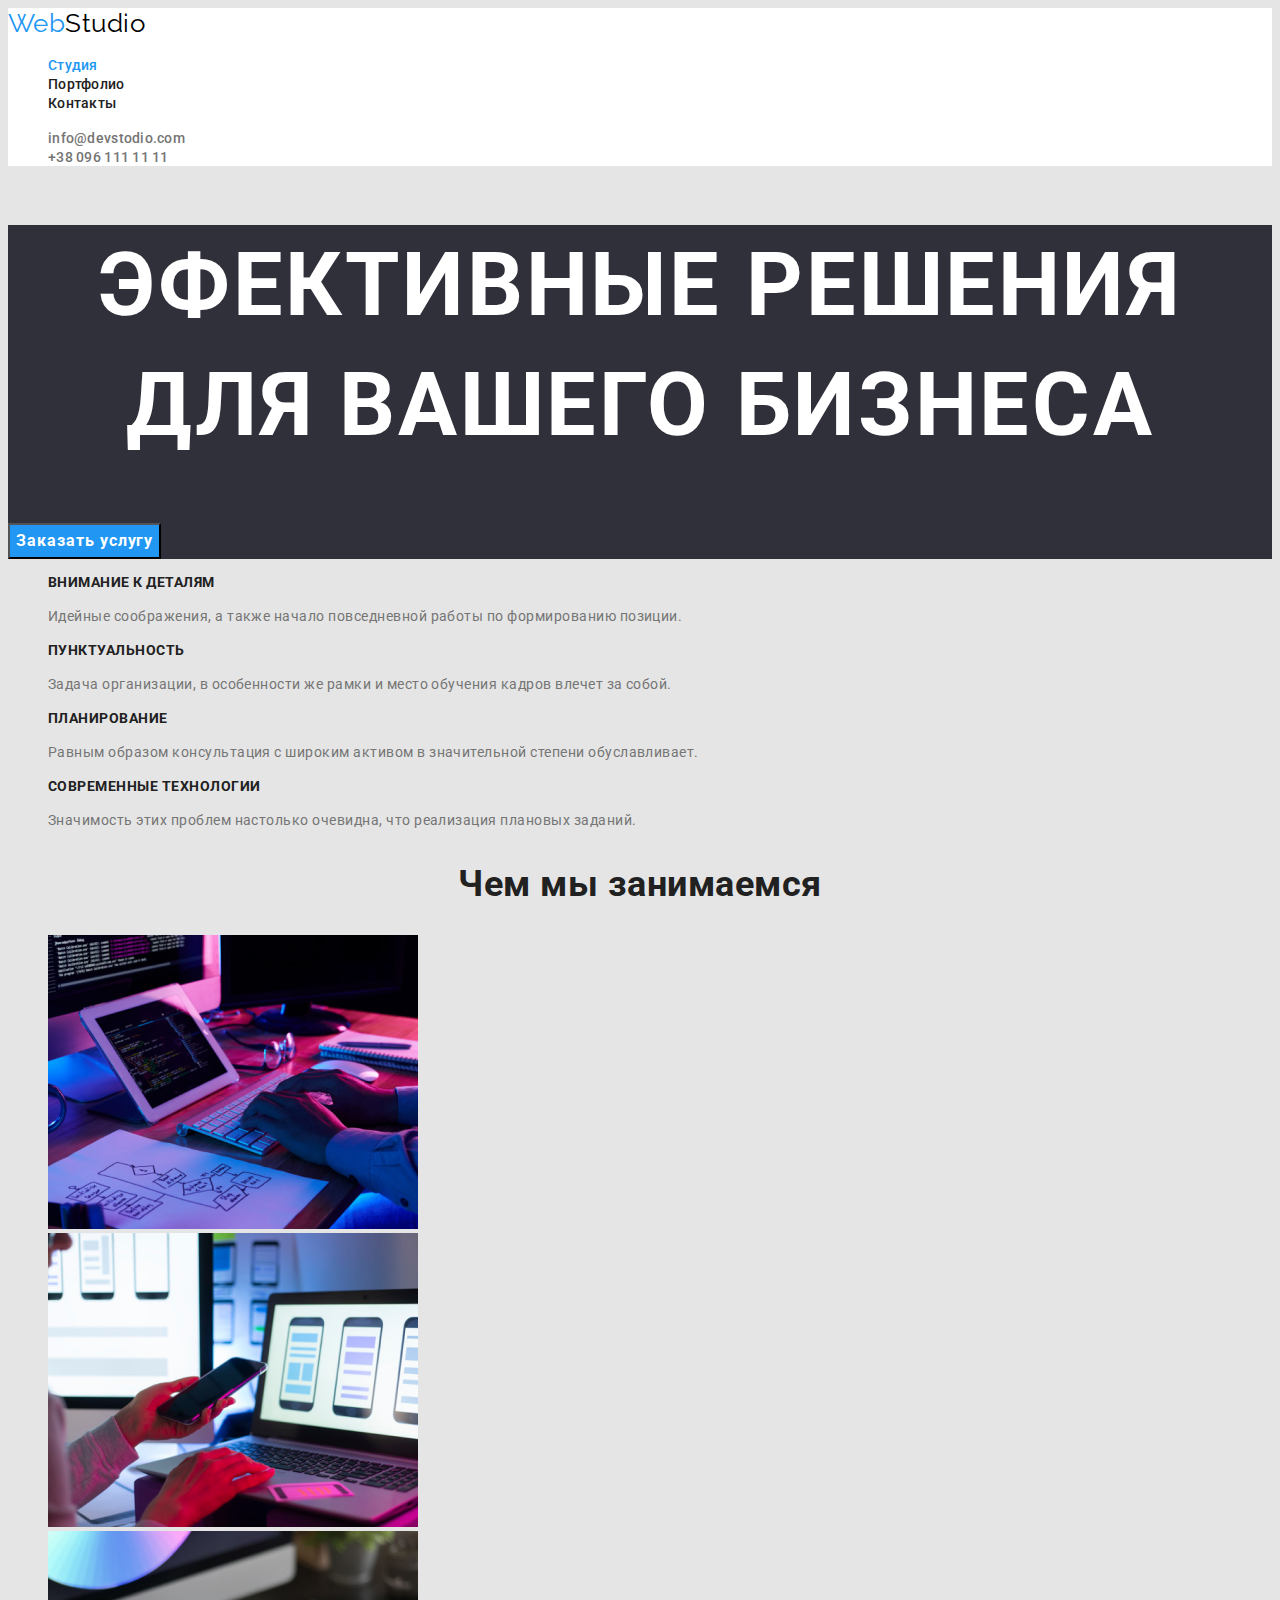
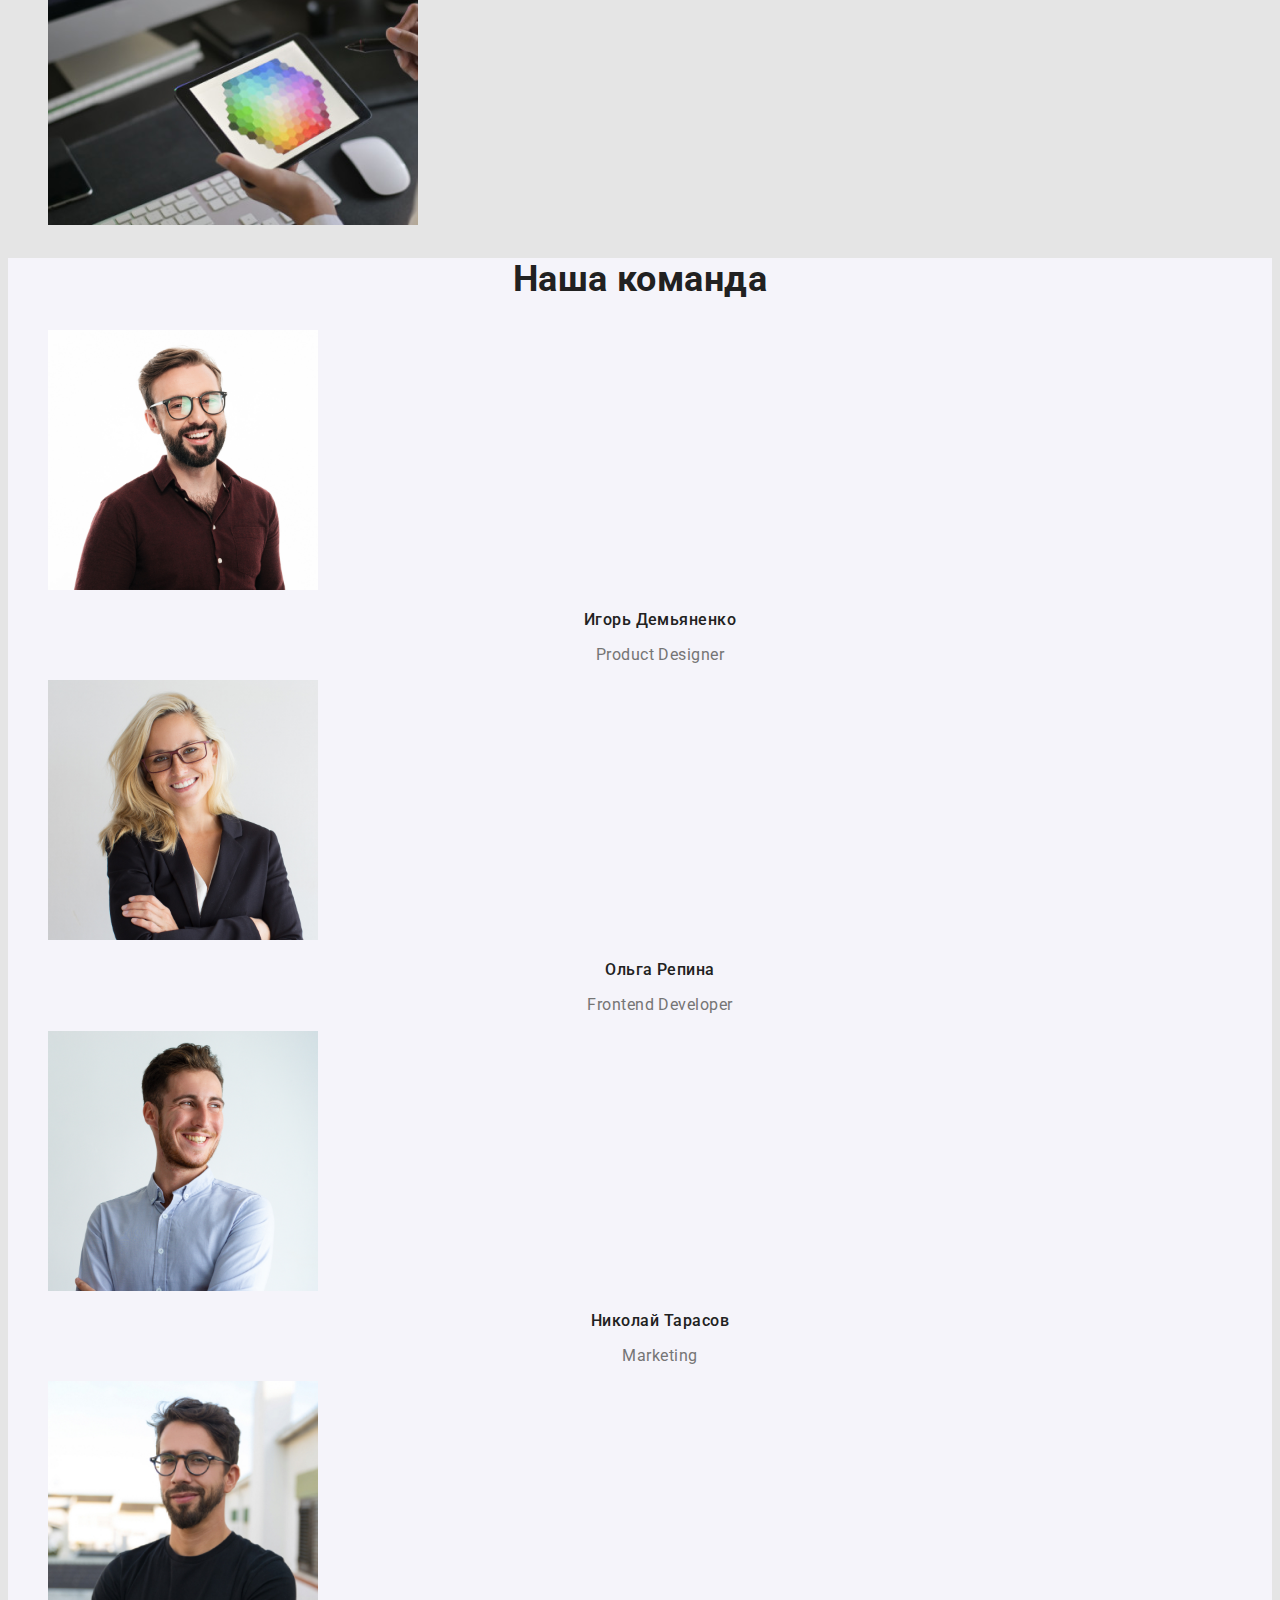
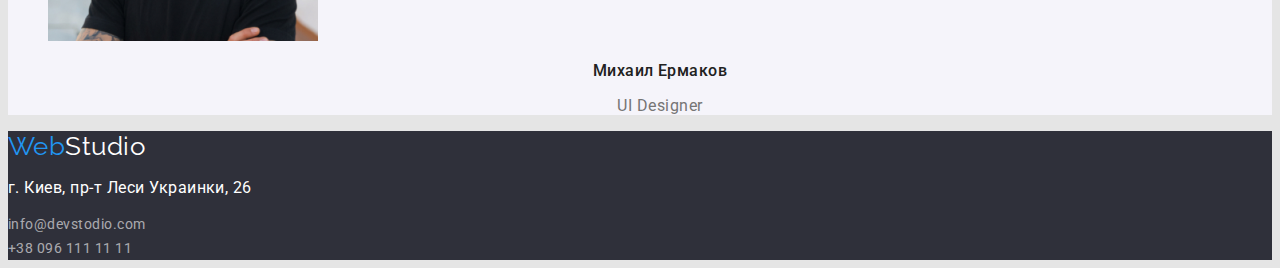
<file: index.html>
<!DOCTYPE html>
<html lang="ru">
  <head>
    <meta charset="UTF-8" />
    <meta name="viewport" content="width=device-width, initial-scale=1.0" />
    <title>Web Studio (Version 2.1)</title>
    <link href="https://fonts.googleapis.com/css2?family=Raleway:wght@700&family=Roboto:wght@400;500;700&display=swap"
      rel="stylesheet">
    <link rel="stylesheet" href="./css/styles.css" />
  </head>

  <body>
    <header>
      <nav>
        <a href="" class="logo">
          <span>Web</span>Studio
        </a>
        <ul class="site-nav list">
          <li><a href="./index.html" class="current">Студия</a></li>
          <li><a href="./portfolio.html">Портфолио</a></li>
          <li><a href="">Контакты</a></li>
        </ul>
      </nav>

    <ul class="contacts list">
        <li><a href="malito:info@devstodio.com">info@devstodio.com</a></li>
        <li><a href="tel:+380961111111">+38 096 111 11 11</a></li>
      </ul>
    </header>

    <main>      
        <section class="decision">
        <h1>Эфективные решения для вашего бизнеса</h1>
        <button type="button" class="button">Заказать услугу</button>
      </section>
      

      <section class="section">
        <ul class="list">
          <li>
            <h3 class="section-title1">Внимание к деталям</h3>
            <p>
              Идейные соображения, а также начало повседневной работы по
              формированию позиции.
            </p>
          </li>
          <li>
            <h3 class="section-title1">Пунктуальность</h3>
            <p>
              Задача организации, в особенности же рамки и место обучения кадров
              влечет за собой.
            </p>
          </li>
          <li>
            <h3 class="section-title1">Планирование</h3>
            <p>
              Равным образом консультация с широким активом в значительной
              степени обуславливает.
            </p>
          </li>
          <li>
            <h3 class="section-title1">Современные технологии</h3>
            <p>
              Значимость этих проблем настолько очевидна, что реализация
              плановых заданий.
            </p>
          </li>
        </ul>
      </section>

      <section>
        <h2 class="section-title">Чем мы занимаемся</h2>
        <ul class="list">
          <li>
            <img
              src="./images/box1.jpg"
              alt="Набирает код"
              width="370"
              height="294"
            />
          </li>
          <li>
            <img
              src="./images/box2.jpg"
              alt="Держит телефон"
              width="370"
              height="294"
            />
          </li>
          <li>
            <img
              src="./images/box3.jpg"
              alt="Планшет"
              width="370"
              height="294"
            />
          </li>
        </ul>
      </section>

      <div class="our-team"> 
      <section class="section">
        <h2 class="section-title">Наша команда</h2>
        <ul class="list">
          <li>
            <img
              src="./images/teamcard1.jpg"
              alt="И. Демьяненко"
              width="270"
              height="260"
            />
            <h3 class="name" >Игорь Демьяненко</h3>
            <p>Product Designer</p>
          </li>
          <li>
            <img
              src="./images/teamcard2.jpg"
              alt="О. Репина"
              width="270"
              height="260"
            />
            <h3 class="name">Ольга Репина</h3>
            <p>Frontend Developer</p>
          </li>
          <li>
            <img
              src="./images/teamcard3.jpg"
              alt="Н. Тарасов"
              width="270"
              height="260"
            />
            <h3 class="name">Николай Тарасов</h3>
            <p>Marketing</p>
          </li>
          <li>
            <img src="./images/teamcard4.jpg" alt="М. Ермаков" width="270" />
            <h3 class="name">Михаил Ермаков</h3>
            <p>UI Designer</p>
          </li>
        </ul>
      </section>
    </div>
    </main>

    <footer class="footer">
    <a href="" class="logo-footer">
        <span>Web</span>Studio
    </a>
      <address>
        <p>г. Киев, пр-т Леси Украинки, 26</p>
        <a href="mailto:info@devstodio.com" class="contact-footer">info@devstodio.com</a> <br />
        <a href="tel:+380961111111" class="contact-footer">+38 096 111 11 11</a>
      </address>
    </footer>
  </body>
</html>
</file>
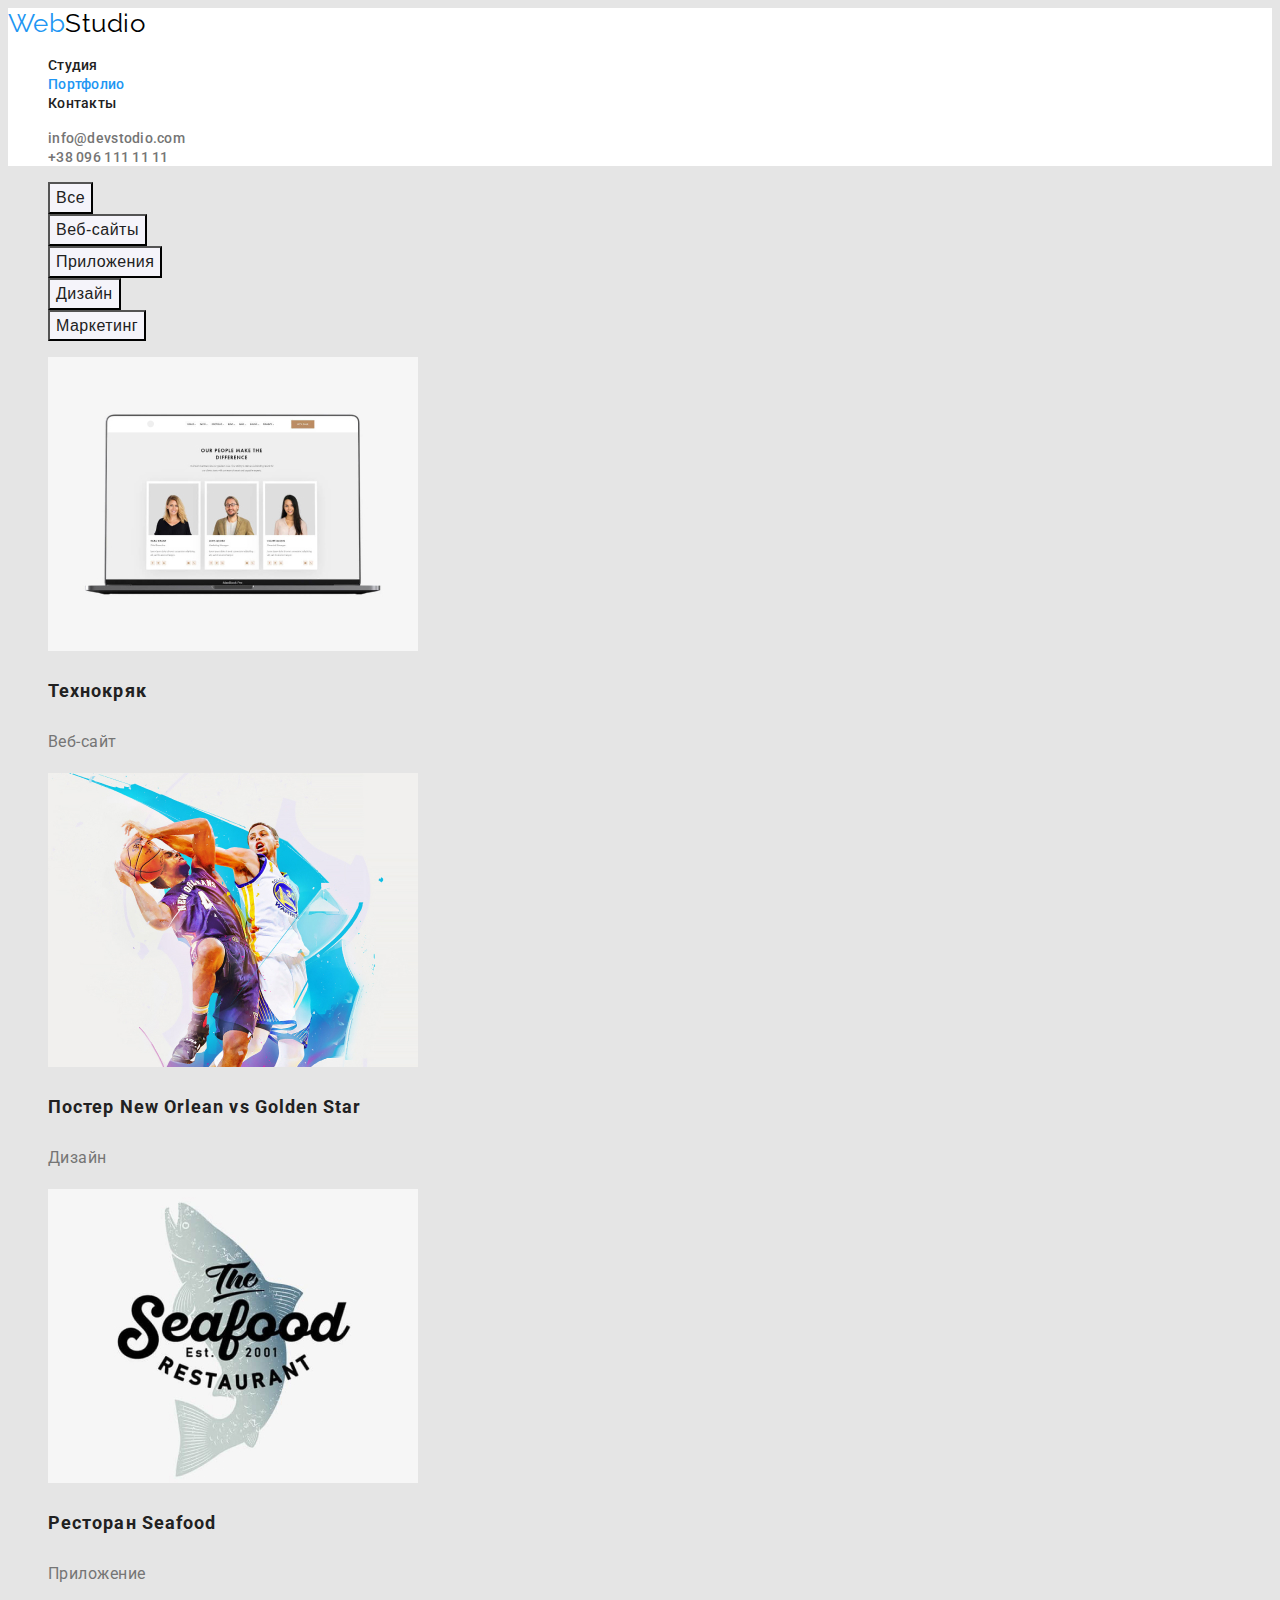
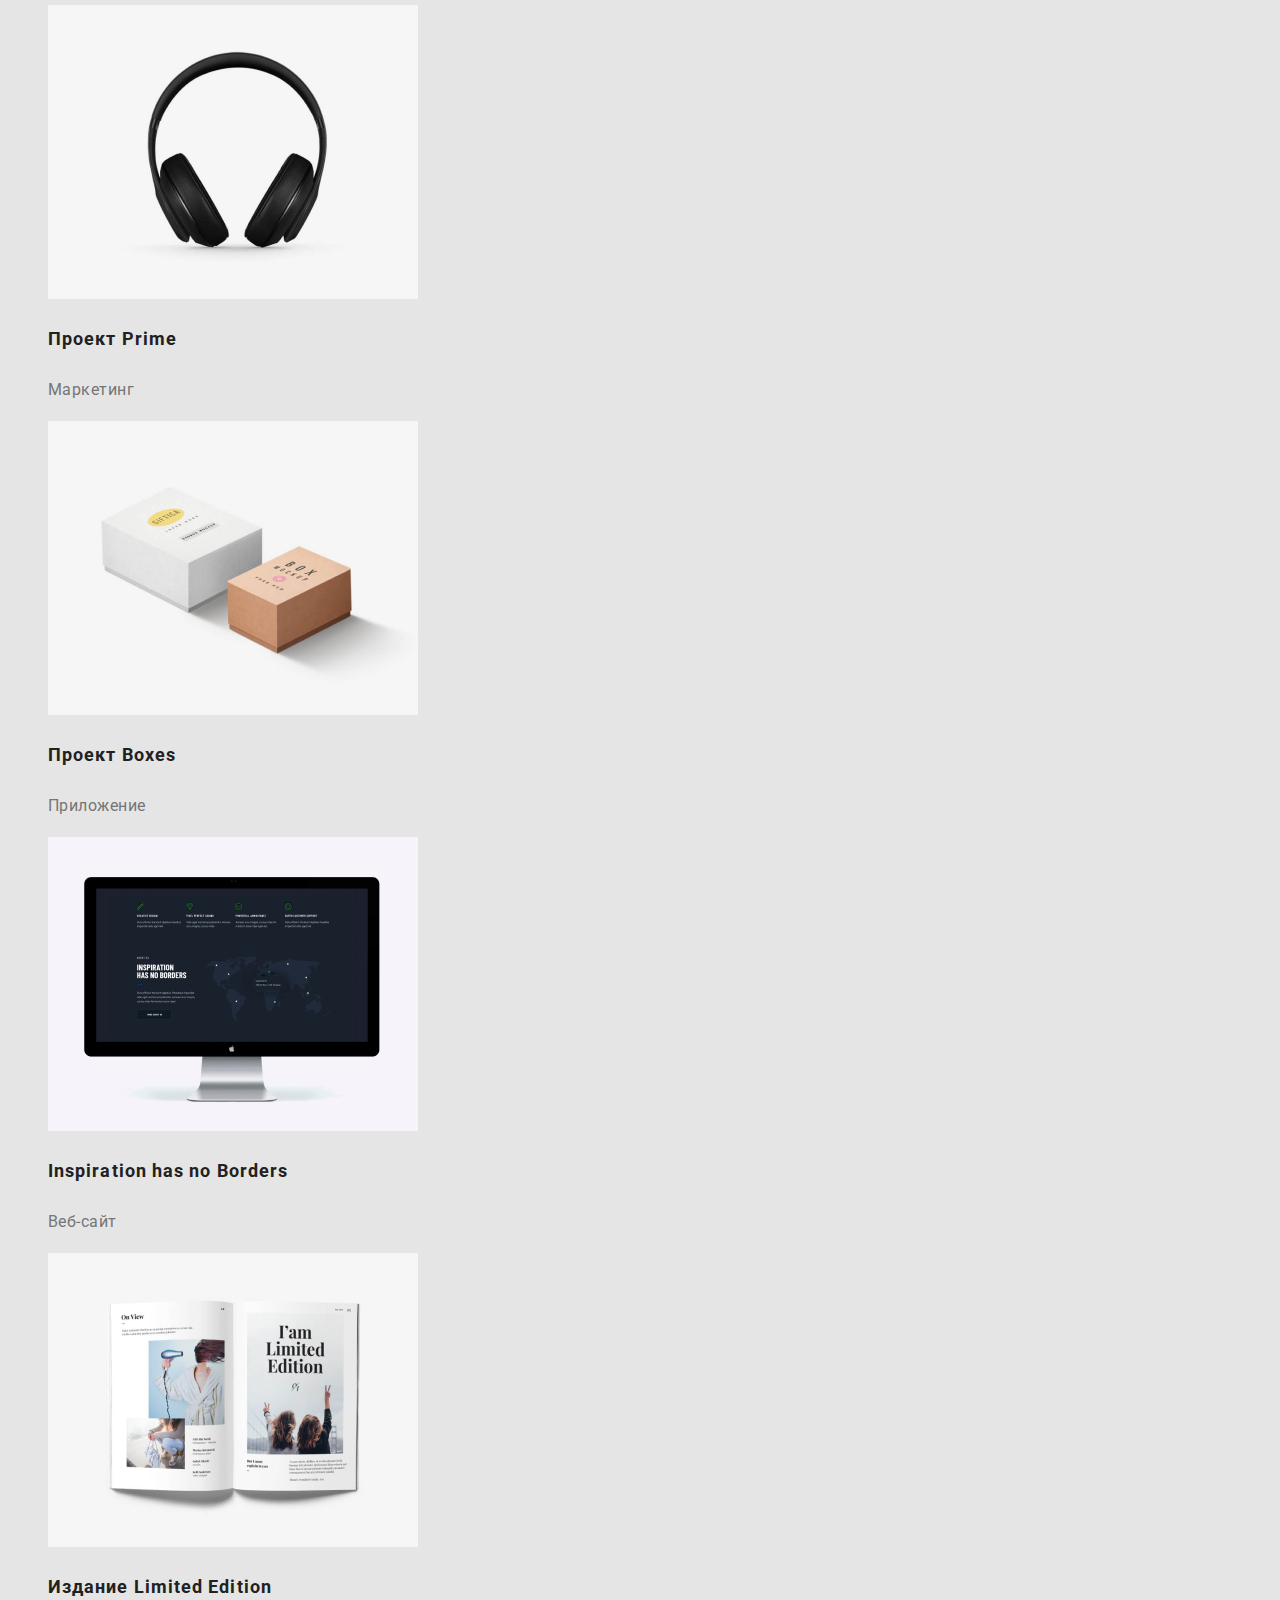
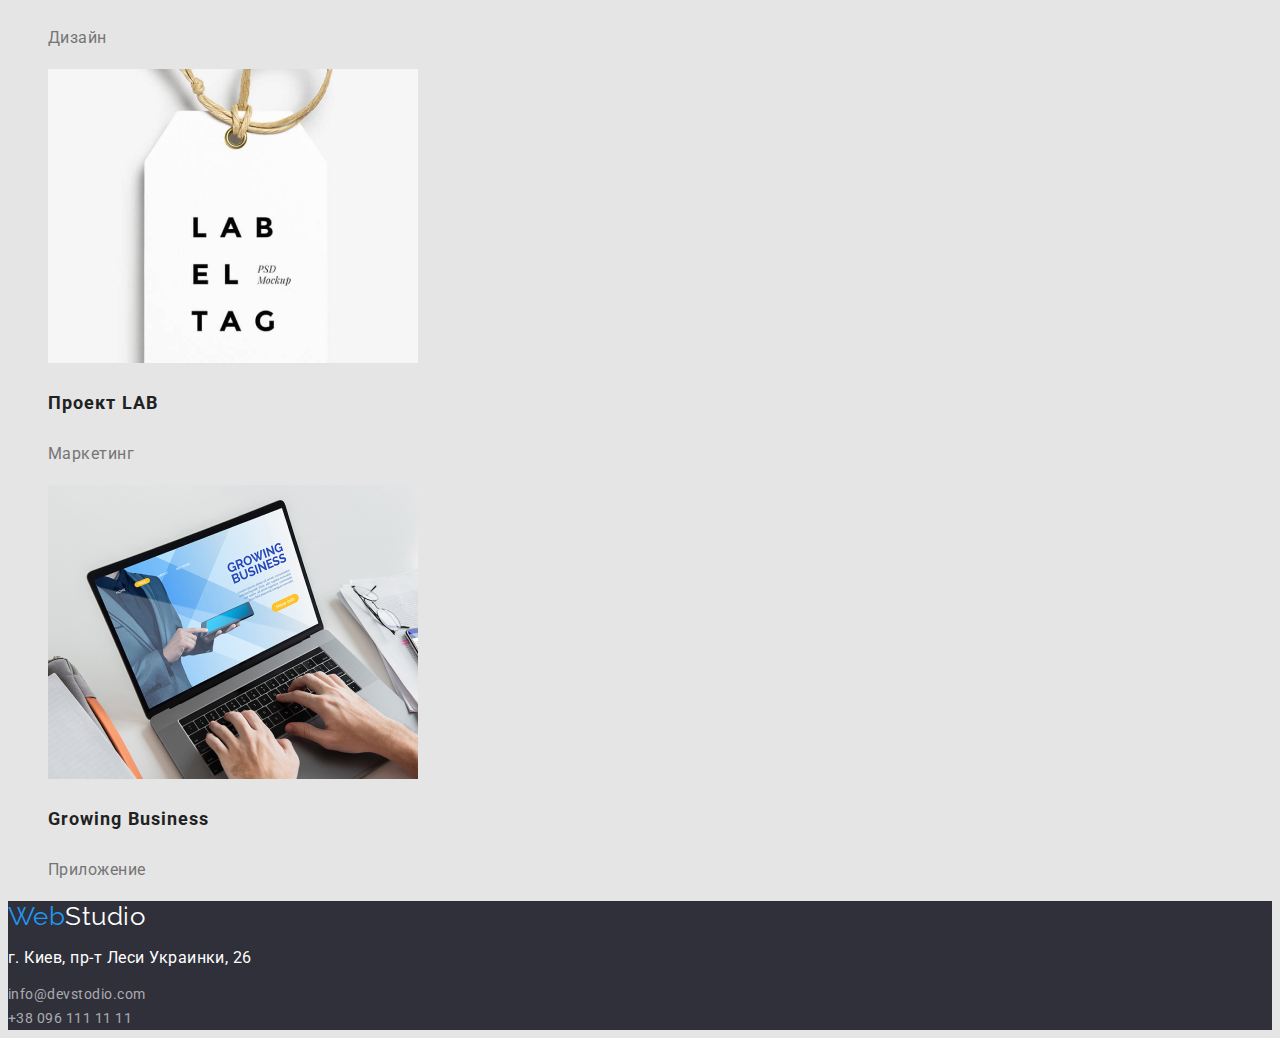
<file: portfolio.html>
<!DOCTYPE html>
<html lang="ru">

<head>
    <meta charset="UTF-8" />
    <meta name="viewport" content="width=device-width, initial-scale=1.0" />
    <title>Web Studio (Version 2.1)</title>
    <link href="https://fonts.googleapis.com/css2?family=Raleway:wght@700&family=Roboto:wght@400;500;700&display=swap"
    rel="stylesheet">
    <link rel="stylesheet" href="./css/styles.css">
</head>

<body>
    <header>
        <nav>
            <a href="" class="logo">
                <span>Web</span>Studio
            </a>
            <ul class="site-nav list">
                <li><a href="./index.html">Студия</a></li>
                <li><a href="./portfolio.html" class="current">Портфолио</a></li>
                <li><a href="">Контакты</a></li>
            </ul>
        </nav>      
   
        <ul class="contacts list">
            <li><a href="malito:info@devstodio.com">info@devstodio.com</a></li>
            <li><a href="tel:+380961111111">+38 096 111 11 11</a></li>
        </ul>
    </header>
<main>
        <ul class="filter">
            <li><button type="button" class="button-filter">Все</button></li>
            <li><button type="button" class="button-filter">Веб-сайты</button></li>
            <li><button type="button" class="button-filter">Приложения</button></li>
            <li><button type="button" class="button-filter">Дизайн</button></li>
            <li><button type="button" class="button-filter">Маркетинг</button></li>
        </ul>
        
       <section>    
        <ul class="list">
            <li><a href=""><img src="./images/img1.jpg" alt="Технокряк" width="370" height="294">
             <h3 class="examples-title">Технокряк</h3>
             <p class="p-title">Веб-сайт</p>
            </a></li>
            <li><a href=""><img src="./images/img2.jpg" alt="Постер" width="370" height="294">
                    <h3 class="examples-title">Постер New Orlean vs Golden Star</h3>
                    <p class="p-title">Дизайн</p>
            </a></li>
            <li><a href=""><img src="./images/img3.jpg" alt="Реторан" width="370" height="294">
                    <h3 class="examples-title">Ресторан Seafood</h3>
                    <p class="p-title">Приложение</p>
            </a></li>
            <li><a href=""><img src="./images/img4.jpg" alt="Проект Prime" width="370" height="294">
                    <h3 class="examples-title">Проект Prime</h3>
                    <p class="p-title">Маркетинг</p>
            </a></li>
            <li><a href=""><img src="./images/img5.jpg" alt="Проект Boxes" width="370" height="294">
                    <h3 class="examples-title">Проект Boxes</h3>
                    <p class="p-title">Приложение</p>
            </a></li>
            <li><a href=""><img src="./images/img6.jpg" alt="Inspiration has no Borders" width="370" height="294">
                    <h3 class="examples-title">Inspiration has no Borders</h3>
                    <p class="p-title">Веб-сайт</p>
            </a></li>
            <li><a href=""><img src="./images/img7.jpg" alt="Издание Limited Edition" width="370" height="294">
                    <h3 class="examples-title">Издание Limited Edition</h3>
                    <p class="p-title">Дизайн</p>
            </a></li>
            <li><a href=""><img src="./images/img8.jpg" alt="Проект LAB" width="370" height="294">
                    <h3 class="examples-title">Проект LAB</h3>
                    <p class="p-title">Маркетинг</p>
            </a></li>
            <li><a href=""><img src="./images/img9.jpg" alt="Growing Business" width="370" height="294">
                    <h3 class="examples-title">Growing Business</h3>
                    <p class="p-title">Приложение</p>
            </a></li>
        </ul>
    </section>
</main>

       <footer class="footer">
    <a href="" class="logo-footer">
        <span>Web</span>Studio
    </a>
      <address>
        <p>г. Киев, пр-т Леси Украинки, 26</p>
        <a href="mailto:info@devstodio.com" class="contact-footer">info@devstodio.com</a> <br />
        <a href="tel:+380961111111" class="contact-footer">+38 096 111 11 11</a>
      </address>
    </footer>
  </body>
</html>
</file>
<file: css/styles.css>
:root {
  --primary-text-color: #757575;
  --title-text-color: #212121;
  --accent-color: #2196f3;
  --white-color-text: #ffffff;
  --primary-bg: #e5e5e5;
  --secondary-bg: #f5f4fa;
  --dark-bg: #2f303a;
}

body {
  background-color: var(--primary-bg);
  color: var(--title-text-color);
  font-family: "Roboto", sans-serif;
  letter-spacing: 0.03em;
  text-decoration: none;
}

header {
  background-color: var(--white-color-text);
}

.logo {
  color: #000000;
  font-family: "Raleway", sans-serif;
  font-size: 26px;
  line-height: 1.19;
  text-decoration: none;
}

span {
  color: var(--accent-color);
}
.list {
  list-style: none;
}

.list a {
  list-style: none;
  text-decoration: none;
}

.site-nav a {
  color: var(--title-text-color);
  font-style: normal;
  font-weight: 500;
  font-size: 14px;
  line-height: 1.14;
  letter-spacing: 0.02em;
  text-decoration: none;
}

.site-nav .current {
  color: var(--accent-color);
}

.site-nav a:hover,
.site-nav a:focus {
  color: var(--accent-color);
}
/* Контакты */
.contacts a {
  color: var(--primary-text-color);
  font-weight: 500;
  font-size: 14px;
  line-height: 1.14;
  letter-spacing: 0.02em;
  text-decoration: none;
}

.contacts a:hover,
.contacts a:focus {
  color: var(--accent-color);
}
.decision {
  background-color: var(--dark-bg);
  color: var(--white-color-text);
  font-weight: 900;
  font-size: 44px;
  line-height: 1.36;
  text-align: center;
  letter-spacing: 0.06em;
  text-transform: uppercase;
}

.section {
  color: var(--primary-text-color);
}

.section-title1 {
  color: var(--title-text-color);
  font-weight: 700;
  font-size: 14px;
  line-height: 1.14;
  text-transform: uppercase;
}
.section p {
  font-family: Roboto;
  font-size: 14px;
  line-height: 1.71;
}

.section-title {
  color: var(--title-text-color);
  font-weight: 700;
  font-size: 36px;
  line-height: 1.17;
  text-align: center;
}

.button {
  color: var(--white-color-text);
  background-color: var(--accent-color);
  font-family: inherit;
  font-weight: 700;
  font-size: 16px;
  line-height: 1.87;
  display: flex;
  align-items: center;
  text-align: center;
  letter-spacing: 0.06em;
  cursor: pointer;
}

.our-team {
  background-color: var(--secondary-bg);
}
.name {
  color: var(--title-text-color);
  font-weight: 500;
  font-size: 16px;
  line-height: 1.19;
  text-align: center;
}
.our-team p {
  font-size: 16px;
  line-height: 1.19;
  text-align: center;
}

.footer {
  background-color: var(--dark-bg);
  color: var(--white-color-text);
}

address {
  text-decoration: none;
  font-style: normal;
}

.contact-footer {
  color: rgba(255, 255, 255, 0.6);
  text-decoration: none;
  font-size: 14px;
  line-height: 1.71;
}

.logo-footer {
  color: var(--white-color-text);
  font-family: "Raleway", sans-serif;
  font-size: 26px;
  line-height: 1.19;
  text-decoration: none;
}

/* Portolio */

.filter {
  list-style: none;
}

.button-filter {
  color: var(--title-text-color);
  background-color: var(--secondary-bg);
  font-weight: 500;
  font-size: 16px;
  line-height: 1.62;
  text-align: center;
  letter-spacing: 0.03em;
}

.button-filter:hover,
.button-filter:focus {
  color: var(--white-color-text);
  background-color: var(--accent-color);
}
.examples-title {
  color: var(--title-text-color);
  font-weight: 700;
  font-size: 18px;
  line-height: 2;
  letter-spacing: 0.06em;
}

.p-title {
  color: var(--primary-text-color);
  font-size: 16px;
  line-height: 1.87;
}

/* цвет текста в ли под ПУнктуал #757575 */
/* акцент #2196f3 */
/* основной #212121 */
/* background-color: #ffffff; шапки */
</file>
